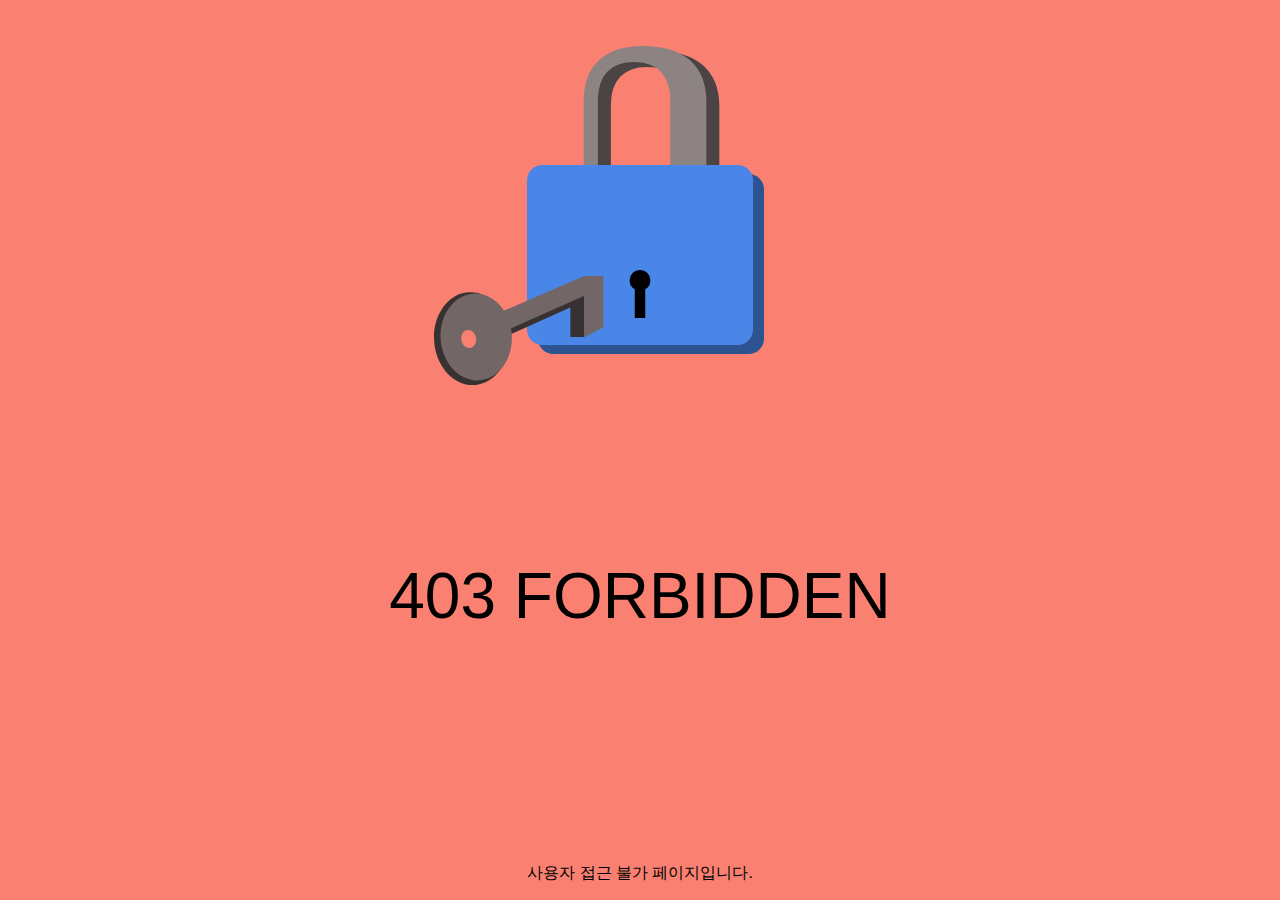
<file: src/main/resources/static/forbidden.html>
<!DOCTYPE html>
<html lang="en">
<head>
    <meta charset="UTF-8">
    <title>접근 불가</title>
    <style>
        html,body{
            margin:0;
            padding:0;
            display:flex;
            justify-content:center;
            align-items:center;
            background-color:salmon;
            font-family:"Quicksand", sans-serif;

        }

        #container_anim{
            position:relative;
            width:100%;
            height:70%;
        }

        #key{
            position:absolute;
            top:77%;
            left:-33%;
        }

        #text{
            font-size:4rem;
            position:absolute;
            top:55%;
            width:100%;
            text-align:center;
        }

        #credit{
            position:absolute;
            bottom:0;
            width:100%;
            text-align:center;
            bottom:
        }

        a{
            color: rgb(115,102,102);
        }
    </style>
    <script>

        $(document).ready(function () {
            alert("로그인이 필요합니다.");
            window.location.href("/user/login")
        })

        var lock = document.querySelector('#lock');
        var key = document.querySelector('#key');


        function keyAnimate(){
            dynamics.animate(key, {
                translateX: 33
            }, {
                type:dynamics.easeInOut,
                duration:500,
                complete:lockAnimate
            })
        }


        function lockAnimate(){
            dynamics.animate(lock, {
                rotateZ:-5,
                scale:0.9
            }, {
                type:dynamics.bounce,
                duration:3000,
                complete:keyAnimate
            })
        }

        setInterval(keyAnimate, 3000);
    </script>
</head>
<body>
<div id="container_anim">
    <div id="lock" class="key-container">
        <?xml version="1.0" standalone="no"?><!-- Generator: Gravit.io --><svg xmlns="http://www.w3.org/2000/svg" xmlns:xlink="http://www.w3.org/1999/xlink" style="isolation:isolate" viewBox="317.286 -217 248 354" width="248" height="354"><g><path d="M 354.586 -43 L 549.986 -43 C 558.43 -43 565.286 -36.144 565.286 -27.7 L 565.286 121.7 C 565.286 130.144 558.43 137 549.986 137 L 354.586 137 C 346.141 137 339.286 130.144 339.286 121.7 L 339.286 -27.7 C 339.286 -36.144 346.141 -43 354.586 -43 Z" style="stroke:none;fill:#2D5391;stroke-miterlimit:10;"/><g transform="matrix(-1,0,0,-1,543.786,70)"><text transform="matrix(1,0,0,1,0,234)" style="font-family:'Quicksand';font-weight:700;font-size:234px;font-style:normal;fill:#4a4444;stroke:none;">U</text></g><g transform="matrix(-1,0,0,-1,530.786,65)"><text transform="matrix(1,0,0,1,0,234)" style="font-family:'Quicksand';font-weight:700;font-size:234px;font-style:normal;fill:#8e8383;stroke:none;">U</text></g><path d="M 343.586 -52 L 538.986 -52 C 547.43 -52 554.286 -45.144 554.286 -36.7 L 554.286 112.7 C 554.286 121.144 547.43 128 538.986 128 L 343.586 128 C 335.141 128 328.286 121.144 328.286 112.7 L 328.286 -36.7 C 328.286 -45.144 335.141 -52 343.586 -52 Z" style="stroke:none;fill:#4A86E8;stroke-miterlimit:10;"/><g><circle vector-effect="non-scaling-stroke" cx="441.28571428571433" cy="63.46153846153848" r="10.461538461538453" fill="rgb(0,0,0)"/><rect x="436.055" y="66.538" width="10.462" height="34.462" transform="matrix(1,0,0,1,0,0)" fill="rgb(0,0,0)"/></g></g></svg>
    </div>

    <div id="key">
        <?xml version="1.0" standalone="no"?><!-- Generator: Gravit.io --><svg xmlns="http://www.w3.org/2000/svg" xmlns:xlink="http://www.w3.org/1999/xlink" style="isolation:isolate" viewBox="232.612 288.821 169.348 109.179" width="169.348" height="109.179"><g><path d=" M 382.96 349.821 L 368.96 349.821 L 368.96 314.821 L 382.96 307.821 L 382.96 349.821 Z " fill="rgb(55,49,49)"/><path d=" M 292.134 354.827 L 379.96 315.39 L 379.96 305.547 L 292.134 343.094 L 292.134 354.827 Z " fill="rgb(55,49,49)"/><path d=" M 280.96 340.109 L 401.96 288.821 L 401.96 340.109 L 382.96 349.972 L 382.96 308.547 L 265.96 360.821 L 259.96 349.972 L 280.96 340.109 Z " fill="rgb(115,102,102)"/><path d=" M 401.96 288.821 L 382.96 288.821 L 280.96 332.821 L 292.134 340.109 L 401.96 288.821 Z " fill="rgb(115,102,102)"/><g><path d=" M 232.755 354.125 C 230.958 328.501 246.297 306.519 266.988 305.068 C 287.679 303.617 305.937 323.243 307.734 348.867 C 309.531 374.492 294.191 396.473 273.5 397.924 C 252.809 399.375 234.552 379.75 232.755 354.125 Z " fill="rgb(55,49,49)"/><path d=" M 239.241 352.316 C 237.564 328.406 252.144 307.876 271.779 306.499 C 291.414 305.122 308.716 323.416 310.393 347.326 C 312.07 371.236 297.49 391.766 277.855 393.143 C 258.22 394.52 240.917 376.226 239.241 352.316 Z " fill="rgb(115,102,102)"/><path d=" M 260.038 353.084 C 259.196 348.171 261.788 343.621 265.822 342.929 C 269.856 342.238 273.816 345.665 274.658 350.578 C 275.5 355.49 272.909 360.041 268.874 360.732 C 264.84 361.424 260.88 357.997 260.038 353.084 Z " fill="salmon"/></g></g></svg>
    </div>
</div>

<p id="text">403 FORBIDDEN</p>
<p id="credit">사용자 접근 불가 페이지입니다.</a></p>
</body>
</html>
</file>
